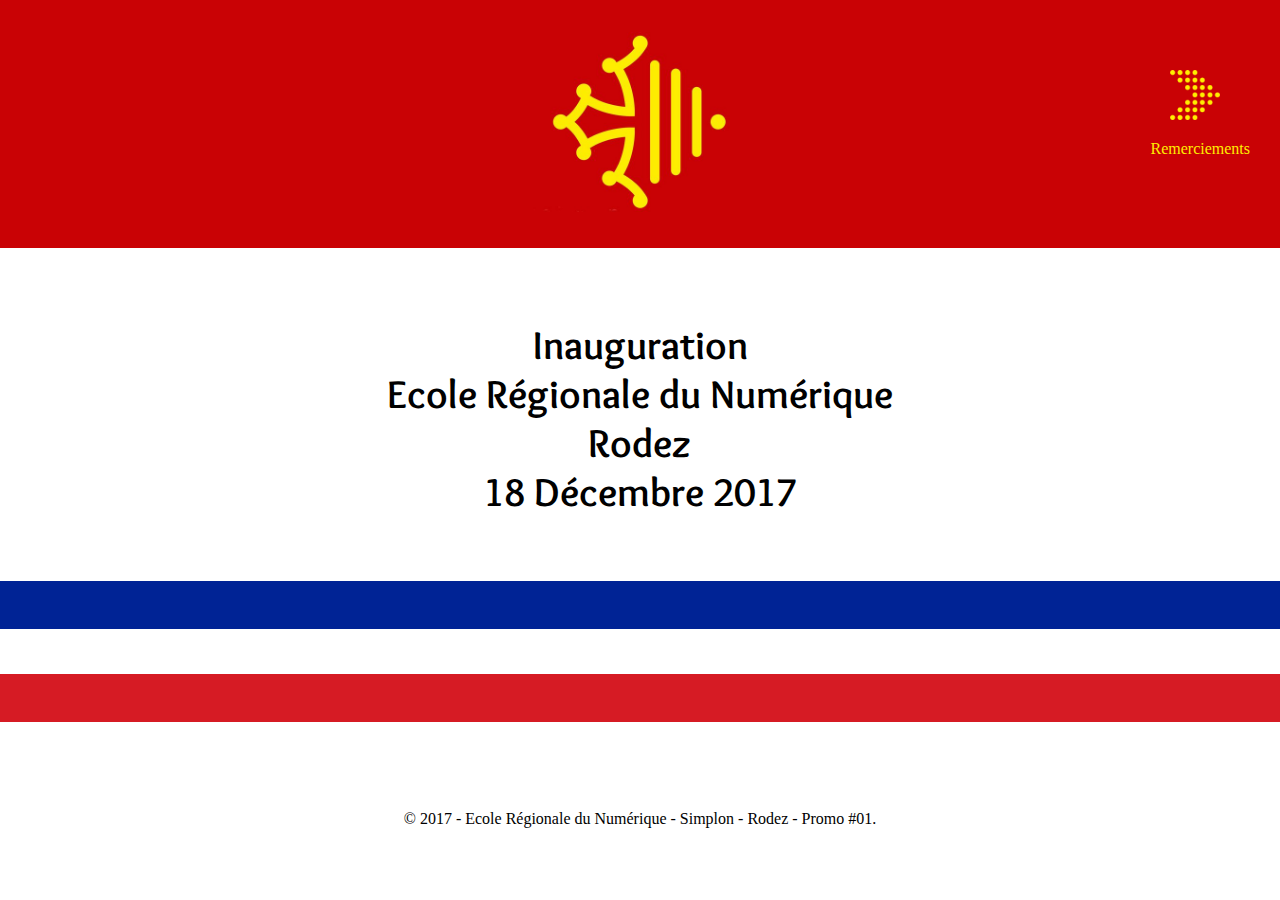
<file: index.html>
<!-- *********************************************
	Nom de fichier / projet : index.html / Ribbon
	Auteur : Grégory et Ana
	Date de création : 12/12/17 11h43
	Date de modification : 12/12/17 11h45
	Description : Programme qui permet de couper un ruban 
					pour une cérémonie d'inauguration
**************************************************--> 

<!DOCTYPE html>
<html lang="fr">
	<head>
		<meta charset="utf-8" />
		<title>Inauguration Salle</title>
		<link rel="stylesheet" type="text/css" href="style.css"/>
	</head>
	<body>
		<!-- En tête de la page-->
		<header>
			<div class="imageDeFond">
				<img src="images/logo-occitanie-pyrenees-mediterannee.jpg" class="log-occitanie"/>

			</div>
			<div class="arrow">
				<a href="index2.html"><img src="images/dot-arrow.png" class="fleche" /></a>
				<p class="text-fleche">Remerciements</p>
			</div>
			<div class = "txt-ribbon">
					Inauguration<br />
					Ecole Régionale du Numérique<br />
					Rodez<br />
					18 Décembre 2017	
			</div>

			<!-- Titre -->
			<!-- Logo -->
		</header>

		<!-- Corps de la page -->
		<section class="container">
				<div class="ribbon-left color1 color2 color3">
				</div>
				<div class="ribbon-middle-1" >
				</div>
				<div class="ribbon-middle-2">
				</div>
				<div class="ribbon-right">
				</div>
			<!-- Ruban -->
			<!-- button pour couper-->
			<!-- Ciseaux icone -->
		</section>
		<!-- Pied de page-->
		<footer>
			<!-- logo -->
			<!-- Mentions légal-->
			<p class="copyright">&copy 2017 - Ecole Régionale du Numérique - Simplon - Rodez - Promo #01.</p>
		</footer>
		<script src="jquery/dist/jquery.js"></script>
		<script type="text/javascript" src="js/app.js"></script>
	</body>
</html>



<!-- Crédits pour la partie confetti: http://rachelkozemczak.com -->
</file>
<file: style.css>
/************************************************************
** Nom du fichier / projet : style.css / Ribbon           **
** Auteur: Grégory et Ana                                 **
** Date de création: 12/12/17 12h55                       **
** Date de modification: 12/12/17 12h57					  **
** Description: feuille de style du projet Inauguration   ** 
***********************************************************/

/*fonts*/
@import url('https://fonts.googleapis.com/css?family=Overlock');
/** header **/
body{
	margin: 0;
	background-color: #feed01;	
	background-color: #fff;
	/*cursor: url("images/scissors.png"), pointer;*/
	/*background-image: url("images/logo-occitanie-pyrenees-mediterannee.jpg");*/
}

body section, body footer{
	cursor: url("images/scissors.png"), pointer;
}
.imageDeFond {
	text-align: center;   
	background-color: #c90205;*/
}

.log-occitanie{
	padding-bottom: 2em;
	padding-top: 2em;
	height: 180px;
}

.arrow{
	text-align: center;
	position: absolute;
	top: 70px;
	right: 30px;
}
body .fleche{
	height: 50px;
	margin-right: 10px;
}
body .text-fleche{
	color: #feed01;
}


.txt-ribbon{
	padding-top: 1.8em;
	text-align: center;
	font-weight: bold;
	font-family: 'Overlock',cursive;
	font-size: 40px;
}

footer{
	padding-top: 0.5em;
	text-align: center;
}
/** body **/

.section-ribbon{
	border: 5px dotted #feed01;
	height: 90px;
	width: 100%;
	background: #c90205;
	vertical-align: middle;
}

.container {
	display: flex;
	justify-content: center;
	justify-content: space-around;
	align-items: center;
	height: 30vh;
}

.ribbon-left {
	height: 45px;
	width: 100%;
	vertical-align: middle;
	background-color: #fff;
	border-top: 3em solid #002395;
	border-bottom: 3em solid #d61b24;
}

.ribbon-middle-1 {
	text-align: center;
	height: 45px;
	width: 100%;
	background-color: #fff;
	border-top: 3em solid #002395;
	border-bottom: 3em solid #d61b24;
	vertical-align: middle;
	transition-property: transform;
	transition-duration: 1s;
	transition-timing-function: ease;
	text-align: center
}
.ribbon-middle-1 img{
	height: 50px;
	line-height: 500px;

}
.ribbon-middle-2 {
	text-align: center;
	/*color: #feed01;*/
	height: 45px;
	width: 100%;
	background-color: #fff;
	border-top: 3em solid #002395;
	border-bottom: 3em solid #d61b24;
	vertical-align: middle;
}
.ribbon-right {


}

/**section 2**/

.date h2 {
	font-family: 'Overlock',cursive;
	padding: 4em;
	display: block;
	text-align: left;
	color: #000;
	font-size: xx-large;
}

.copyright {
	text-align: center;
}
</file>
